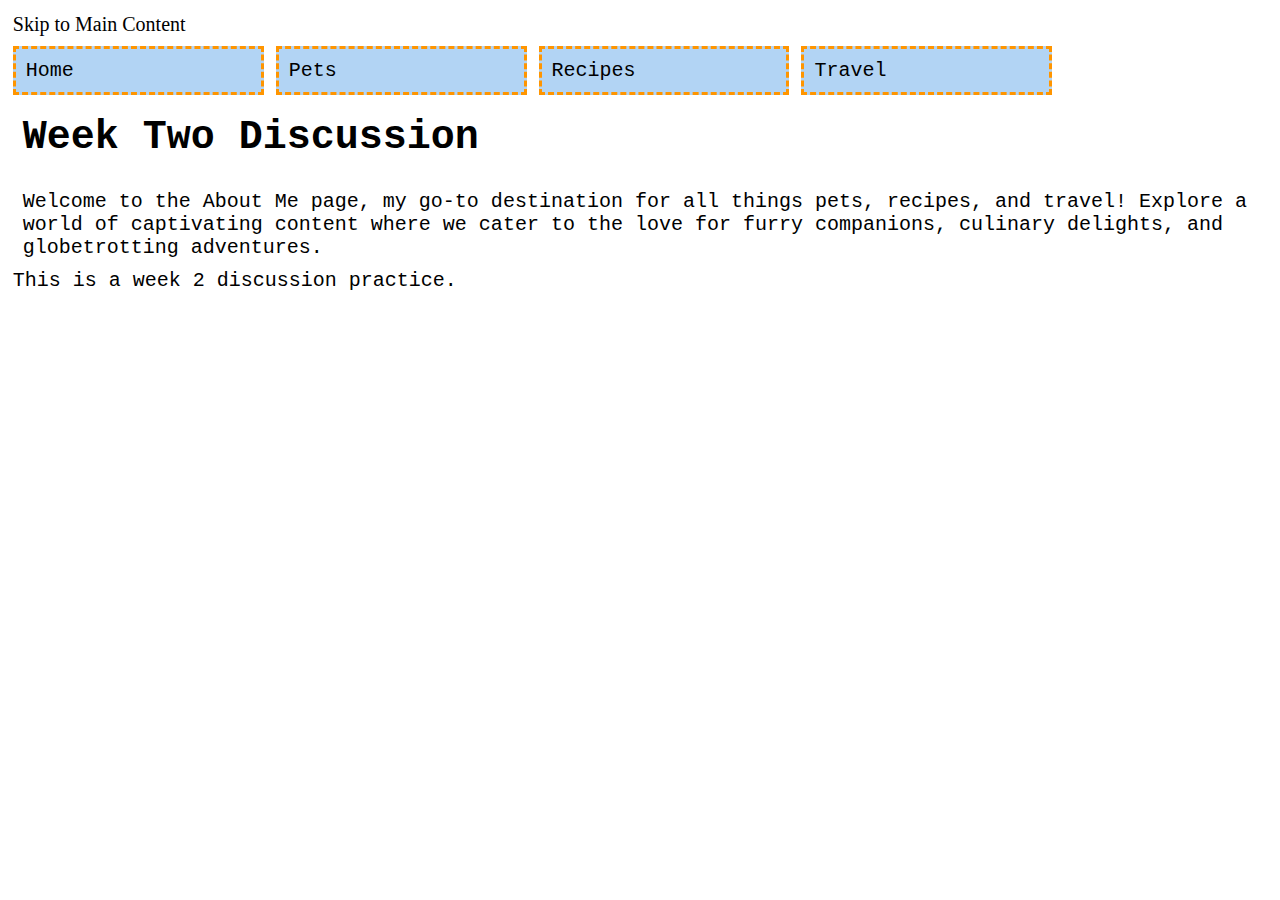
<file: index.html>
<!DOCTYPE html>
<html lang="en">
<head>
    <meta charset="UTF-8">
    <meta name="viewport" content="width=device-width, initial-scale=1.0">
    <link rel="stylesheet" href="css/reset.css">
    <link rel="stylesheet" href="css/style.css">
    <title>Home</title>
</head>
<body>
    <a href="#main-content">Skip to Main Content</a>
    <header>
        <nav>
            <ul>
                <li><a href="index.html">Home</a></li>
                <li><a href="pets.html">Pets</a></li>
                <li><a href="recipes.html">Recipes</a></li>
                <li><a href="travel.html">Travel</a></li>
            </ul>
        </nav>
        <h1>Week Two Discussion</h1>
    </header>
    <main id="main-content">
        <div>
            <p>Welcome to the About Me page, my go-to destination for all things pets, recipes, and travel! Explore a world of captivating content where we cater to the love for furry companions, culinary delights, and globetrotting adventures.</p>
        </div>

        <div>This is a week 2 discussion practice.</div>
        <!-- Carleen Liu -->
        <div></div>
        <div></div>
        <div></div>
        <div></div>
    </main>
    
</body>
</html>
</file>
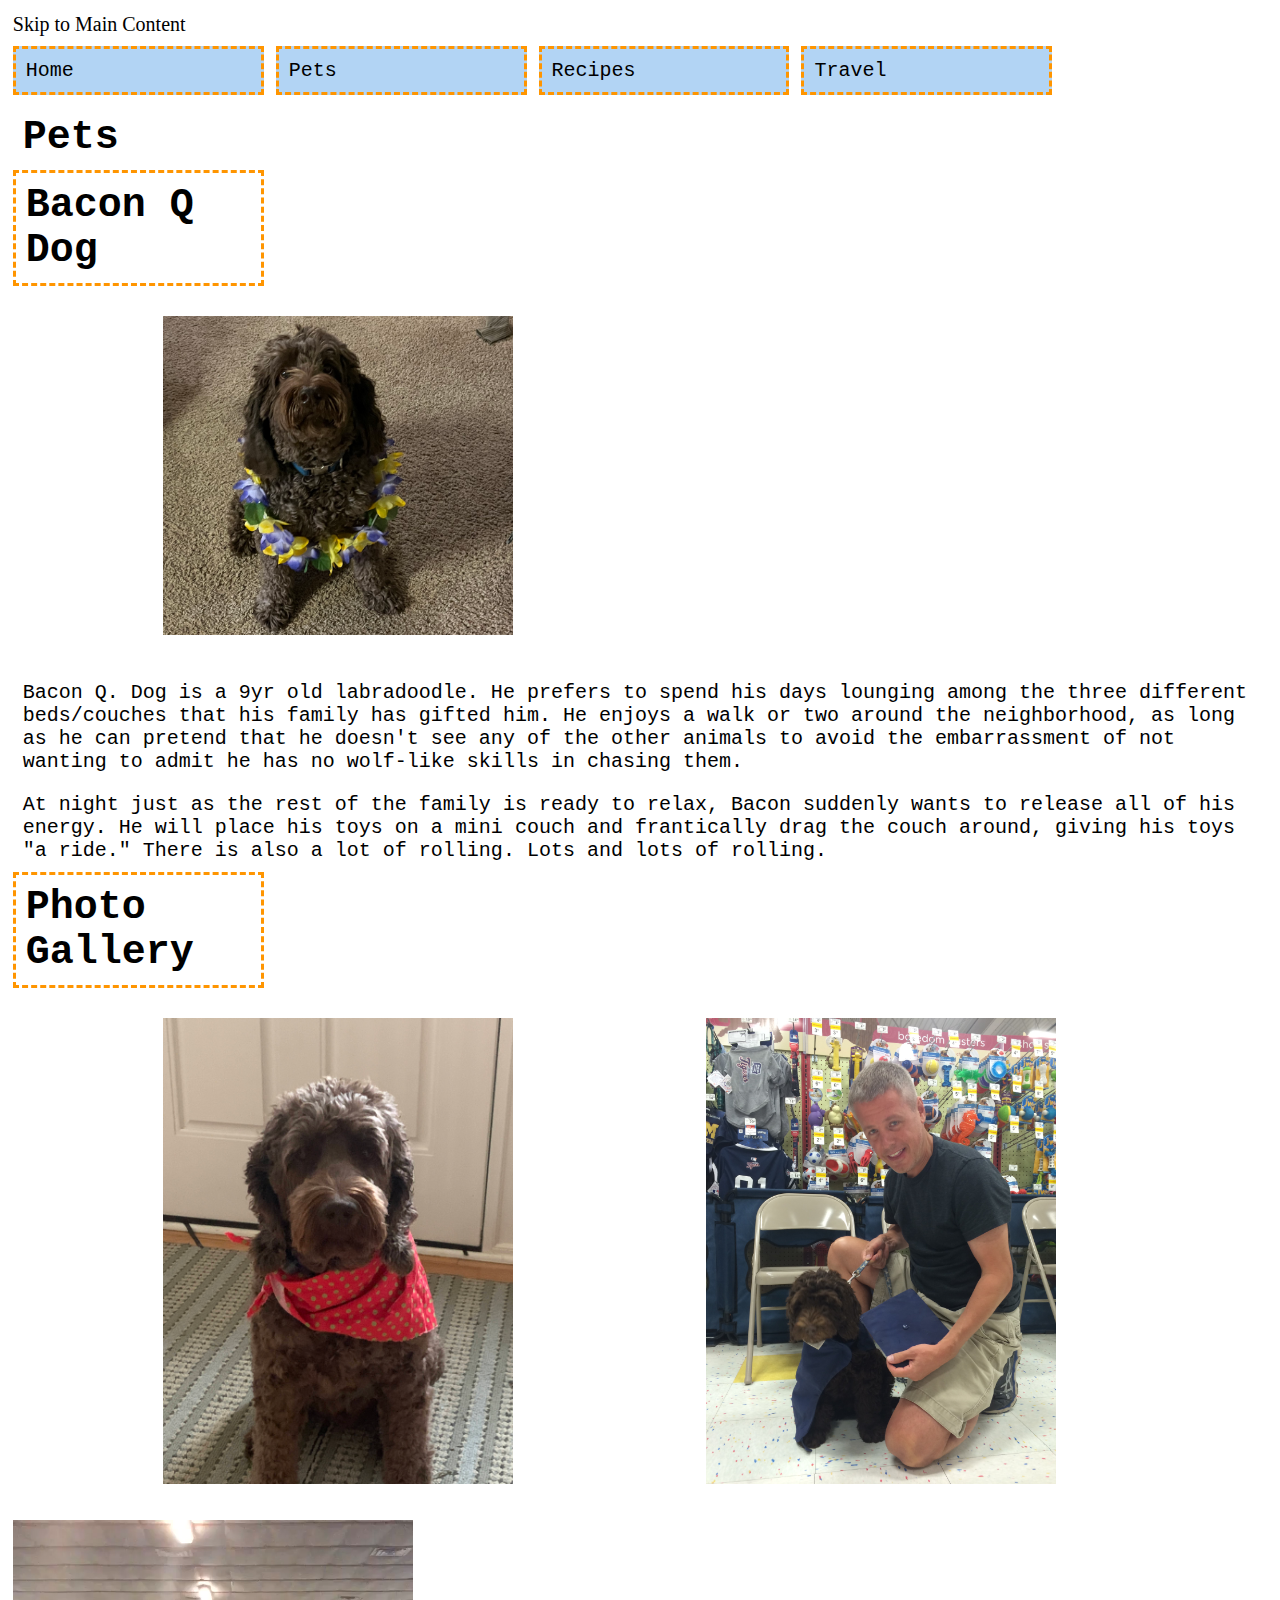
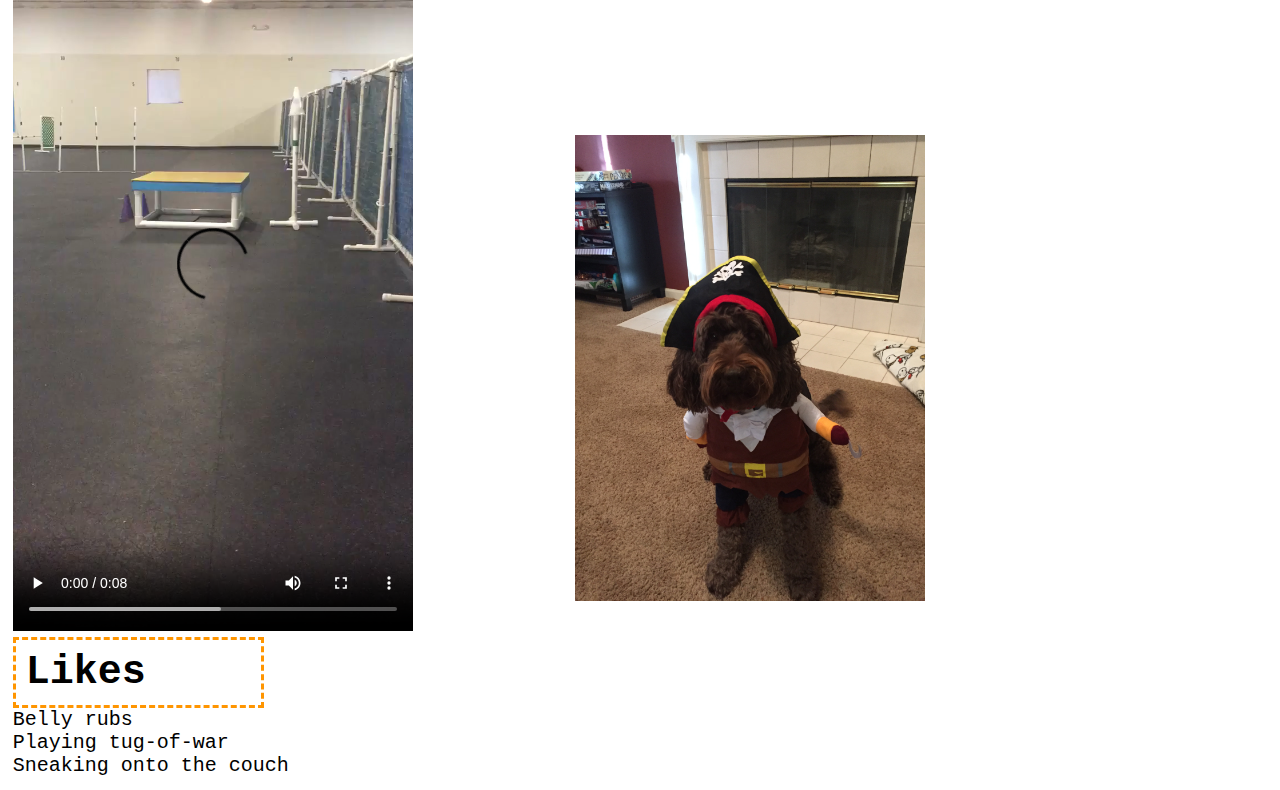
<file: pets.html>
<!DOCTYPE html>
<html lang="en">
<head>
    <meta charset="UTF-8">
    <meta name="viewport" content="width=device-width, initial-scale=1.0">
    <link rel="stylesheet" type="text/css" href="css/reset.css">
    <link rel="stylesheet" type="text/css" href="css/style.css">
    <title>Pets</title>
</head>
<body>
    <a href="#main-content">Skip to Main Content</a>
    <!-- Navigation start -->
    <nav>
        <ul>
            <li><a href="index.html">Home</a></li>
            <li>Pets</li>
            <li><a href="recipes.html">Recipes</a></li>
            <li><a href="travel.html">Travel</a></li>
        </ul>
    </nav>
    <!-- Navigation end -->
    <main id="main-content">
        <h1>Pets</h1>
        <div>
            <h2>Bacon Q Dog</h2>
            <img src="images/bacon.jpg" style="width: 400px; height: auto;" alt="Brown labradoodle wearing colorful lei">
            <p>Bacon Q. Dog is a 9yr old labradoodle. He prefers to spend his days lounging among the three different beds/couches that his family has gifted him. He enjoys a walk or two around the neighborhood, as long as he can pretend that he doesn't see any of the other animals to avoid the embarrassment of not wanting to admit he has no wolf-like skills in chasing them.</p> 
            <p>At night just as the rest of the family is ready to relax, Bacon suddenly wants to release all of his energy. He will place his toys on a mini couch and frantically drag the couch around, giving his toys "a ride." There is also a lot of rolling. Lots and lots of rolling.</p>
            <h2>Photo Gallery</h2>
            <img src="images/bacon_bandana.JPG" style="width: 400px; height: auto;" alt="Brown labradoodle wearing an orange bandana">
            <img src="images/bacon_graduation.JPG" style="width: 400px; height: auto;" alt="Small labradoodle puppy wearing a graduation cap and gown">
            <video width="400" controls>
                <source src="images/bacon_agility.mov" type="video/mp4">
                Your browser does not support the video tag. This was a video of a girl and dog demonstrating a sit and stay procedure.
            </video>
            <img src="images/bacon_halloween.JPG" style="width: 400px; height: auto;" alt="Brown labradoodle wearing a pirate costume">
            <h2>Likes</h2>
            <ul>
                <li>Belly rubs</li>
                <li>Playing tug-of-war</li>
                <li>Sneaking onto the couch</li>
            </ul>
            <!-- Jackie Wolf -->
        </div>
    </main>
</body>
</html>
</file>
<file: css/style.css>
/*Add padding and margin to space out the page.
Make the font larger too.*/
body{
	margin:1%;
	font-size:125%;
}

/*Make the h1 heading bigger with a bold font*/
h1{
	font-size: 2em; 
	font-weight: bold;
	font-family: Courier, Impact, Arial;
}

.active{
	background: rgb(99, 224, 255);
    text-transform: uppercase;
	text-align: center;
}

.active a{
	text-decoration: none;;
}

/*Style the images*/
img{
    height: 150px;
	width:auto;
    padding: 25px;
    border-radius: 20px;
    margin: 5px;
	margin-left: 10%
}

/*Make the h2 heading match h1*/
h2{
	font-size: 2em; 
	font-weight: bold;
	font-family: Courier, Impact, Arial;
	padding:10px;
	width:20%;
	border: 3px dashed rgb(255, 149, 0);
}

/*Improve the spacing for paragraphs AND headings*/
p, h1, h2 {
    padding: 10px;
	font-family: Courier, Impact, Arial;
}

/*Add borders around the main components and some
space too*/
header, nav, main, footer{
	margin: 10px 0;
	font-family: Courier, Impact, Arial;
}


/*Change the styling for all of the list 
items in the nav section*/
nav ul li{
	background-color: #b2d4f4;
	padding:10px;
	width:25%;
	border: 3px dashed rgb(255, 149, 0);
	display: inline-block;
	width: 20%;
}

/*Added this so the links stay the same color*/
a:visited{color:rgb(72, 0, 255)}
</file>
